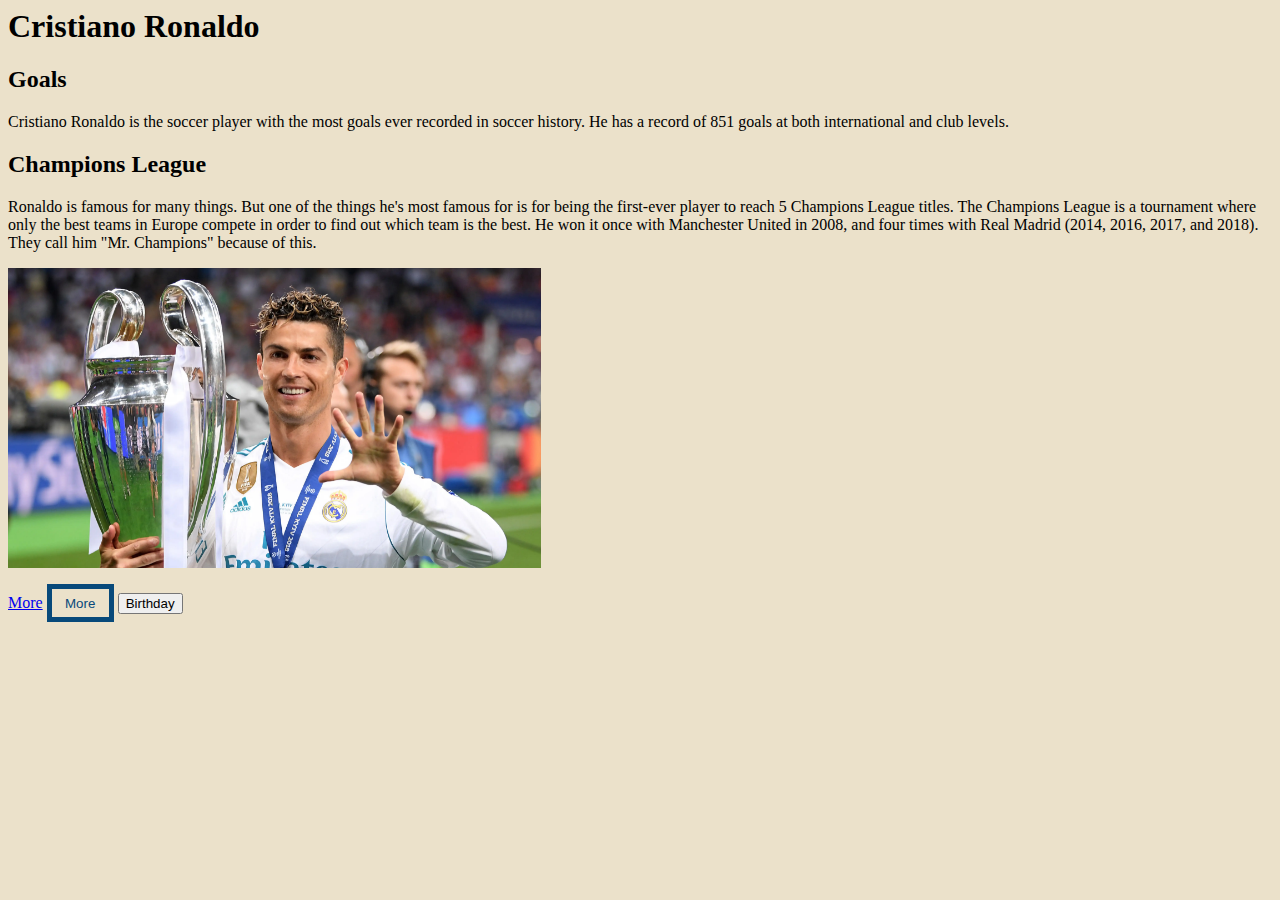
<file: index.html>
<html>
  <head>
    <title>Cristiano Ronaldo</title>
    <!-- Replace the content in the following line with your name. -->
    <meta name="author" content="Armando">
    <link rel="stylesheet" href="styles.css"/>
    <script type="text/javascript" src="indexScript.js"></script>
  </head>
  <body>
    <!-- Replace the lines in this body with your content. -->
    <h1>Cristiano Ronaldo</h1>
    <h2>Goals</h2>
    <p>Cristiano Ronaldo is the soccer player with the most goals ever recorded in soccer history. He has a record of 851 goals at both international and club levels. </p>
   <h2>Champions League</h2>
    <p>Ronaldo is famous for many things. But one of the things he's most famous for is for being the first-ever player to reach 5 Champions League titles. The Champions League is a tournament where only the best teams in Europe compete in order to find out which team is the best.  He won it once with Manchester United in 2008, and four times with Real Madrid (2014, 2016, 2017, and 2018). They call him "Mr. Champions" because of this.  </p>
    <img id="page-1-image" src="ronaldo.webp" height="300">
    
    <p><a href="secondpage.html">More</a>
    <button class="btn" type="button" onclick="window.location.href='secondpage.html';">More</button> 
      <button onclick="birthday()">Birthday</button> 
      <div id="" class="col-8">
      </div> 
</p>
  </body>
</html>
</file>
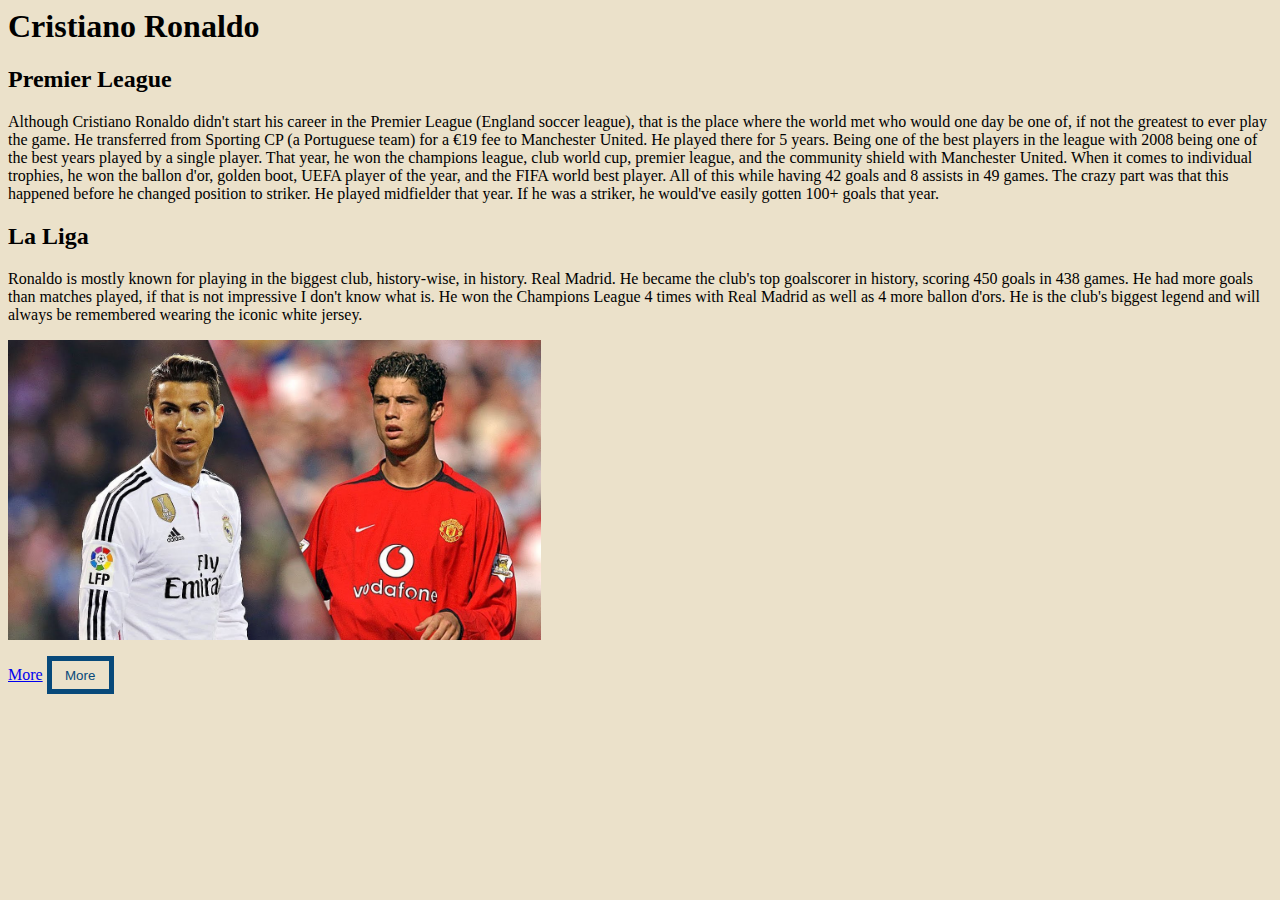
<file: secondpage.html>
<html>
  <head>
    <title>Cristiano Ronaldo</title>
    <!-- Replace the content in the following line with your name. -->
    <meta name="author" content="Armando">
    <link rel="stylesheet" href="styles.css"/>
  </head>
  <body>
    <!-- Replace the lines in this body with your content. -->
    <h1>Cristiano Ronaldo</h1>
    <h2>Premier League</h2>
    <p>Although Cristiano Ronaldo didn't start his career in the Premier League (England soccer league), that is the place where the world met who would one day be one of, if not the greatest to ever play the game. He transferred from Sporting CP (a Portuguese team) for a €19 fee to Manchester United. He played there for 5 years. Being one of the best players in the league with 2008 being one of the best years played by a single player. That year, he won the champions league, club world cup, premier league, and the community shield with Manchester United. When it comes to individual trophies, he won the ballon d'or, golden boot, UEFA player of the year, and the FIFA world best player. All of this while having 42 goals and 8 assists in 49 games. The crazy part was that this happened before he changed position to striker. He played midfielder that year. If he was a striker, he would've easily gotten 100+ goals that year. </p>
   <h2>La Liga</h2>
    <p>Ronaldo is mostly known for playing in the biggest club, history-wise, in history. Real Madrid. He became the club's top goalscorer in history, scoring 450 goals in 438 games. He had more goals than matches played, if that is not impressive I don't know what is. He won the Champions League 4 times with Real Madrid as well as 4 more ballon d'ors. He is the club's biggest legend and will always be remembered wearing the iconic white jersey.</p>
    <img src="cristiano.webp" height="300">
    
    <p><a href="secondpage.html">More</a>
    <button class="btn" type="button" onclick="window.location.href='secondpage.html';">More</button> 
</p>
  </body>
</html>
</file>
<file: styles.css>
body{
  background-color:#ebe1ca;
}
.btn{
  border: 5px solid #07497a;
  padding: .5em 1em;
  font-size: 2 rem;
  background-color:#ebe1ca;
  color:#07497a;
  transition: transform .5s;
  border-radious: 2.5px;
}
.btn:hover{
  transform: translateY(10px);
  background-color:#07497a;
  color:#ebe1ca;
}
#page-1-image{
  animation: fade-in 5s;
  -webkit-animation: fade-in 5s;
}
@keyframes fade-in
{
  0% {
    opacity: 0;
  }
  100% {
    opacity: 1;
  }
}
</file>
